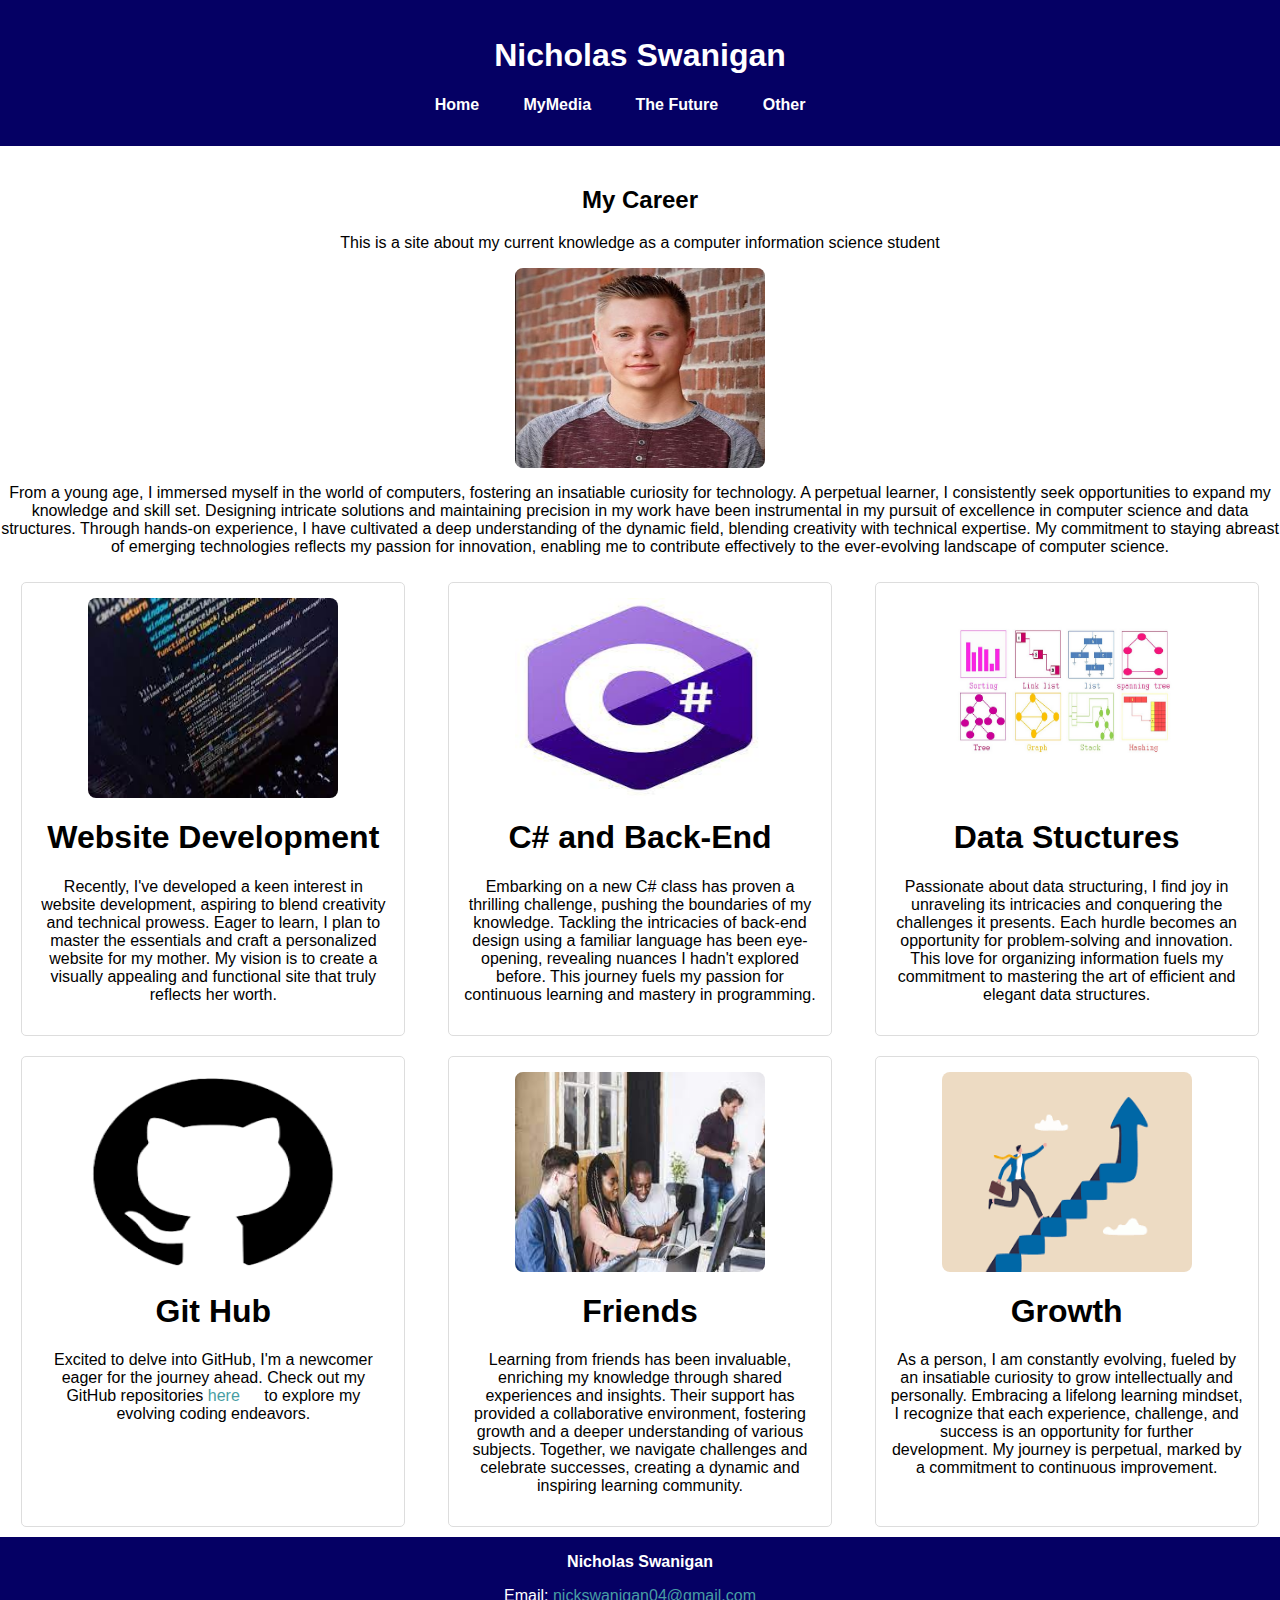
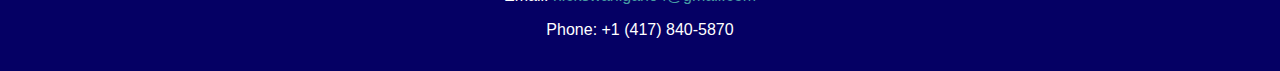
<file: index.html>
<!DOCTYPE html>
<html lang="en">

<head>
 
  <meta charset="UTF-8">
  <link rel="stylesheet" href="styles.css">
  <title>Online Profile</title>
</head>

<body>

  <header>
    <h1>Nicholas Swanigan</h1>
    <nav>
      <ul>
        <li><a href="index.html">Home</a></li>
        <li><a href="mymedia.html">MyMedia</a></li>
        <li><a href="future.html">The Future</a></li>
        <li><a href="other.html">Other</a></li>
      </ul>
    </nav>
  </header>

  <main>
    <section class="content">
      <div class="center-content">
        <h2>My Career</h2>
        <p>This is a site about my current knowledge as a computer information science student</p>
      </div>

      <img src="img/myself2.jpg" alt="Nicholas's Profection Photo">
      <div class="center-content">
        <p>From a young age, I immersed myself in the world of computers, fostering an insatiable curiosity for technology. A perpetual learner, I consistently seek opportunities to expand my knowledge and skill set. Designing intricate solutions and maintaining precision in my work have been instrumental in my pursuit of excellence in computer science and data structures. Through hands-on experience, I have cultivated a deep understanding of the dynamic field, blending creativity with technical expertise. My commitment to staying abreast of emerging technologies reflects my passion for innovation, enabling me to contribute effectively to the ever-evolving landscape of computer science.
        </p>
      </div>
    </section>

    <section class="attraction-cards">
      <div class="attraction-card">
        <img src="img/webdev.jpg" alt="web dev class">
        <h1>Website Development</h1>
        <p>Recently, I've developed a keen interest in website development, aspiring to blend creativity and technical prowess. Eager to learn, I plan to master the essentials and craft a personalized website for my mother. My vision is to create a visually appealing and functional site that truly reflects her worth.
        </p>
      </div>
      <div class="attraction-card">
        <img src="img/c.jpg" alt="c# class">
        <h1>C# and Back-End</h1>
        <p>Embarking on a new C# class has proven a thrilling challenge, pushing the boundaries of my knowledge. Tackling the intricacies of back-end design using a familiar language has been eye-opening, revealing nuances I hadn't explored before. This journey fuels my passion for continuous learning and mastery in programming.
        </p>
      </div>
      <div class="attraction-card">
        <img src="img/data.png" alt="date structures class">
        <h1>Data Stuctures</h1>
        <p>Passionate about data structuring, I find joy in unraveling its intricacies and conquering the challenges it presents. Each hurdle becomes an opportunity for problem-solving and innovation. This love for organizing information fuels my commitment to mastering the art of efficient and elegant data structures.</p>
      </div>
      <div class="attraction-card">
        <img src="img/git.png" alt="git hub account">
        <h1>Git Hub</h1>
        <p>Excited to delve into GitHub, I'm a newcomer eager for the journey ahead. Check out my GitHub repositories <a href="https://github.com/nicholasswanigan?tab=repositories">here</a> to explore my evolving coding endeavors.</p>

      </div>
      <div class="attraction-card">
        <img src="img/friends.jpg" alt="friends I have meant along the way ">
        <h1>Friends</h1>
        <p>Learning from friends has been invaluable, enriching my knowledge through shared experiences and insights. Their support has provided a collaborative environment, fostering growth and a deeper understanding of various subjects. Together, we navigate challenges and celebrate successes, creating a dynamic and inspiring learning community.</p>
      </div>
      <div class="attraction-card">
        <img src="img/growth.png" alt="growing as a person">
        <h1>Growth</h1>
        <p>As a person, I am constantly evolving, fueled by an insatiable curiosity to grow intellectually and personally. Embracing a lifelong learning mindset, I recognize that each experience, challenge, and success is an opportunity for further development. My journey is perpetual, marked by a commitment to continuous improvement.</p>
      </div>
    </section>
  </main>

  <footer>
      <strong>Nicholas Swanigan</strong><br>
    <p>Email: <a href="mailto:nickswanigan04@gmail.com">nickswanigan04@gmail.com</a></p>
    <p>Phone: +1 (417) 840-5870</p>
  </footer>

</body>

</html>
</file>
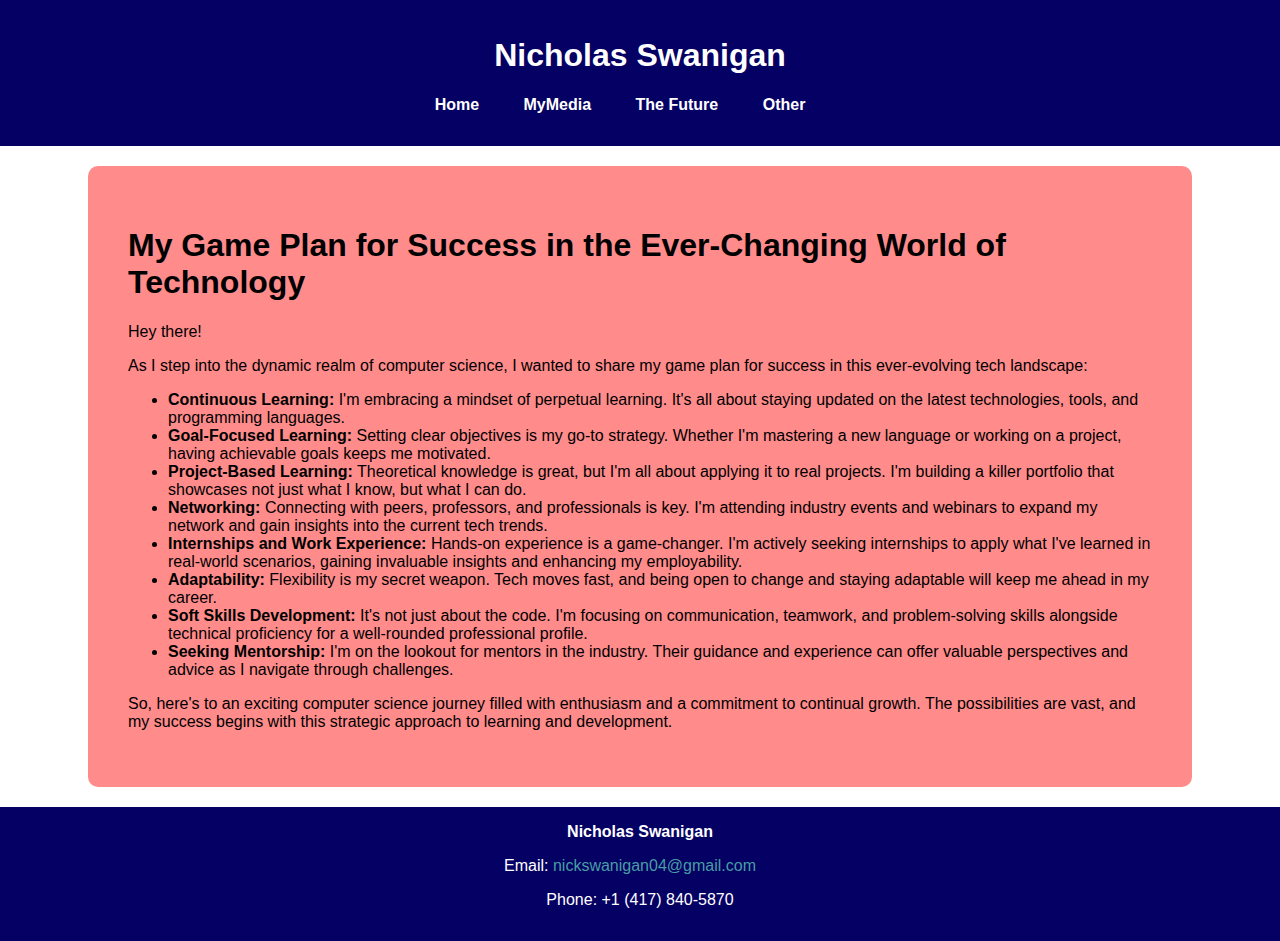
<file: future.html>
<!DOCTYPE html>
<html lang="en">

<head>

  <meta charset="UTF-8">
  <link rel="stylesheet" href="styles.css">
  <title>Online Profile</title>
</head>

<body>

  <header>
    <h1>Nicholas Swanigan</h1>
    <nav>
      <ul>
        <li><a href="index.html">Home</a></li>
        <li><a href="mymedia.html">MyMedia</a></li>
        <li><a href="future.html">The Future</a></li>
        <li><a href="other.html">Other</a></li>
      </ul>
    </nav>
  </header>


  <div class="future-container">

    <h1>My Game Plan for Success in the Ever-Changing World of Technology</h1>

    <p>Hey there!</p>

    <p>As I step into the dynamic realm of computer science, I wanted to share my game plan for success in this ever-evolving tech landscape:</p>

    <ul>
        <li><strong>Continuous Learning:</strong> I'm embracing a mindset of perpetual learning. It's all about staying updated on the latest technologies, tools, and programming languages.</li>

        <li><strong>Goal-Focused Learning:</strong> Setting clear objectives is my go-to strategy. Whether I'm mastering a new language or working on a project, having achievable goals keeps me motivated.</li>

        <li><strong>Project-Based Learning:</strong> Theoretical knowledge is great, but I'm all about applying it to real projects. I'm building a killer portfolio that showcases not just what I know, but what I can do.</li>

        <li><strong>Networking:</strong> Connecting with peers, professors, and professionals is key. I'm attending industry events and webinars to expand my network and gain insights into the current tech trends.</li>

        <li><strong>Internships and Work Experience:</strong> Hands-on experience is a game-changer. I'm actively seeking internships to apply what I've learned in real-world scenarios, gaining invaluable insights and enhancing my employability.</li>

        <li><strong>Adaptability:</strong> Flexibility is my secret weapon. Tech moves fast, and being open to change and staying adaptable will keep me ahead in my career.</li>

        <li><strong>Soft Skills Development:</strong> It's not just about the code. I'm focusing on communication, teamwork, and problem-solving skills alongside technical proficiency for a well-rounded professional profile.</li>

        <li><strong>Seeking Mentorship:</strong> I'm on the lookout for mentors in the industry. Their guidance and experience can offer valuable perspectives and advice as I navigate through challenges.</li>
    </ul>

    <p>So, here's to an exciting computer science journey filled with enthusiasm and a commitment to continual growth. The possibilities are vast, and my success begins with this strategic approach to learning and development.</p>

</div>


  <footer>
    <strong>Nicholas Swanigan</strong><br>
    <p>Email: <a href="mailto:nickswanigan04@gmail.com">nickswanigan04@gmail.com</a></p>
    <p>Phone: +1 (417) 840-5870</p>
  </footer>

</body>

</html>
</file>
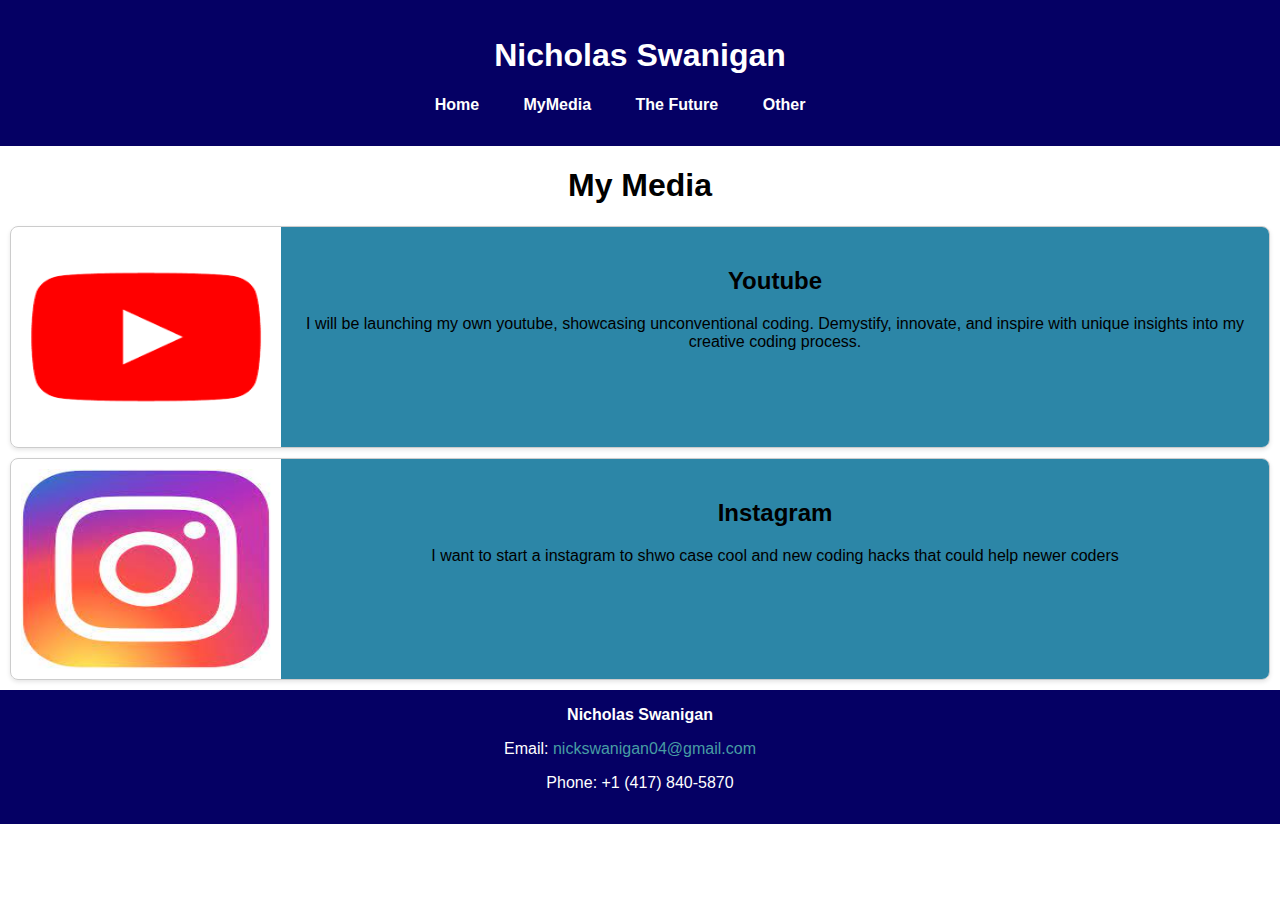
<file: mymedia.html>
<!DOCTYPE html>
<html lang="en">

<head>

  <meta charset="UTF-8">
  <link rel="stylesheet" href="styles.css">
  <title>Online Profile</title>
</head>

<body>

  <header>
    <h1>Nicholas Swanigan</h1>
    <nav>
      <ul>
        <li><a href="index.html">Home</a></li>
        <li><a href="mymedia.html">MyMedia</a></li>
        <li><a href="future.html">The Future</a></li>
        <li><a href="other.html">Other</a></li>
      </ul>
    </nav>
  </header>


  <div class="center-content">
    <h1>My Media</h1>


    <div class="event-box">
      <img src="img/youtube.png" alt="Youtube" style="max-height: 200px;">
      <div class="event-details">
        <h2>Youtube</h2>
        <p>I will be launching my own youtube, showcasing unconventional coding. Demystify, innovate, and inspire with unique insights into my creative coding process.</p>
      </div>
    </div>

    <div class="event-box">
      <img src="img/insta.jpg" alt="instagram" style="max-height: 200px;">
      <div class="event-details">
        <h2>Instagram</h2>
        <p>I want to start a instagram to shwo case cool and new coding hacks that could help newer coders</p>
      </div>
    </div>

    <footer>
      <strong>Nicholas Swanigan</strong><br>
      <p>Email: <a href="mailto:nickswanigan04@gmail.com">nickswanigan04@gmail.com</a></p>
      <p>Phone: +1 (417) 840-5870</p>
    </footer>
    </div>

</body>

</html>
</file>
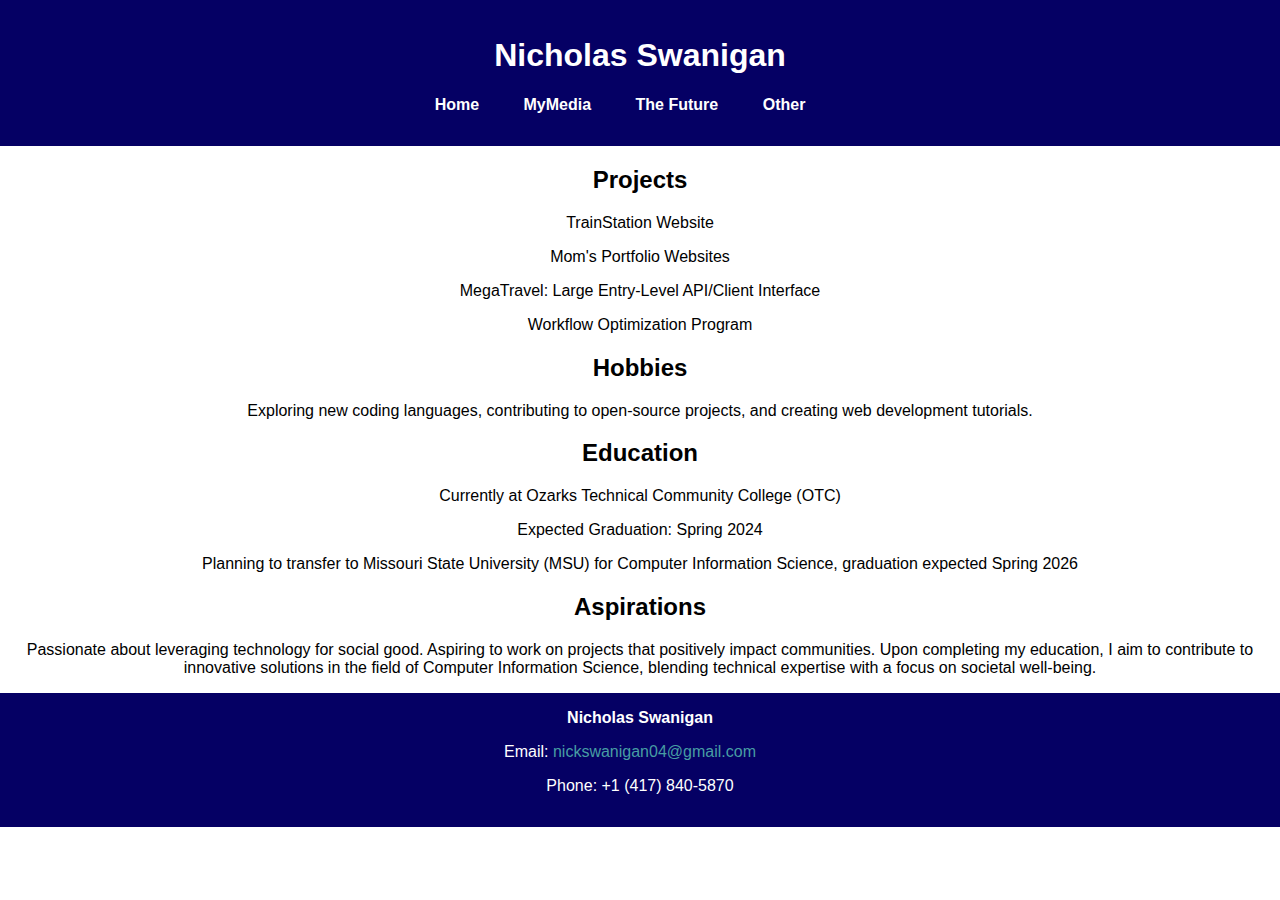
<file: other.html>
<!DOCTYPE html>
<html lang="en">

<head>

  <meta charset="UTF-8">
  <link rel="stylesheet" href="styles.css">
  <title>Online Profile</title>
</head>

<body>

  <header>
    <h1>Nicholas Swanigan</h1>
    <nav>
      <ul>
        <li><a href="index.html">Home</a></li>
        <li><a href="mymedia.html">MyMedia</a></li>
        <li><a href="future.html">The Future</a></li>
        <li><a href="other.html">Other</a></li>
      </ul>
    </nav>
  </header>
  <div class="center-content">
    <section id="projects">
      <h2>Projects</h2>
    
        <p>TrainStation Website</p>
        <p>Mom's Portfolio Websites</p>
        <p>MegaTravel: Large Entry-Level API/Client Interface</p>
        <p>Workflow Optimization Program</p>

    </section>

    <section id="hobbies">
      <h2>Hobbies</h2>
      <p>Exploring new coding languages, contributing to open-source projects, and creating web development tutorials.
      </p>
    </section>


    <section id="education">
      <h2>Education</h2>
      <p>Currently at Ozarks Technical Community College (OTC)</p>
      <p>Expected Graduation: Spring 2024</p>
      <p>Planning to transfer to Missouri State University (MSU) for Computer Information Science, graduation expected
        Spring 2026</p>
    </section>

    <section id="aspirations">
      <h2>Aspirations</h2>
      <p>Passionate about leveraging technology for social good. Aspiring to work on projects that positively impact
        communities. Upon completing my education, I aim to contribute to innovative solutions in the field of Computer
        Information Science, blending technical expertise with a focus on societal well-being.</p>
    </section>
  </div>
  <footer>
    <strong>Nicholas Swanigan</strong><br>
    <p>Email: <a href="mailto:nickswanigan04@gmail.com">nickswanigan04@gmail.com</a></p>
    <p>Phone: +1 (417) 840-5870</p>
  </footer>

</body>

</html>
</file>
<file: styles.css>
/* Global styles */
body {
    font-family: Arial, sans-serif;
    margin: 0;
    padding: 0;
}

/* Image styles */
img {
    border-radius: 8px;
    /* Rounded corners */
    width: 250px;
    height: 200px;
}

header {
    background-color: #050064;
    color: #fff;
    text-align: center;
    padding: 1em 0;
}

/* Main picture styles */
.mainpic {
    width: 80%;
    height: auto;
}

/* Navigation styles */
nav ul {
    list-style: none;
    padding: 0;
}

nav li {
    display: inline;
    margin-right: 20px;
}

nav a {
    text-decoration: none;
    color: #fff;
    font-weight: bold;
}

/* Content styles */
.content {
    padding-top: 20px;
}

/* Footer styles */
footer {
    background-color: #050064;
    color: #fff;
    text-align: center;
    padding: 1em 0;
    width: 100%;
}

/* Attraction card styles */
.attraction-cards {
    display: flex;
    flex-wrap: wrap;
    justify-content: space-around;
}

.attraction-card {
    box-sizing: border-box;
    margin: 10px;
    padding: 15px;
    border: 1px solid #ddd;
    border-radius: 5px;
    text-align: center;
}

/* Responsive design for attraction cards */
@media (max-width: 2000px) {
    .attraction-card {
        width: 16%;
    }

}

@media (max-width: 1550px) {
    .attraction-card {
        width: 30%;
    }
}

@media (max-width: 900px) {
    .attraction-card {
        width: 50%;
    }
}

@media (max-width: 600px) {
    .attraction-card {
        width: 100%;
    }

    .event-box img {
        width: 200px;
    }
}


.center-content {
    flex: 1;
    order: 1;
    text-align: left;
}

/* Centered image styles */
img {
    display: block;
    margin: 0 auto;
}

/* Responsive layout for content */
@media screen and (min-width: 00px) {
    .content {
        flex-direction: column-reverse;
    }

    .center-content,
    .right-image {
        flex: 1;
        order: 0;
        text-align: center;
    }

}

/* Event box styles */
.event-box {
    display: flex;
    border: 1px solid #ccc;
    border-radius: 8px;
    margin: 10px;
    box-shadow: 0 2px 4px rgba(0, 0, 0, 0.1);
    overflow: hidden;
}




/* Event details styles */
.event-details {
    flex: 1;
    padding: 20px;
    background-color: #2c86a7;
}

.event-box img {
    height: auto;
    padding: 10px;
    border-radius: 20px;
}

/* reservations*/
.future-container {
    max-width: 80%;
    margin: 20px auto;
    background-color: #ff8b8b;
    padding: 40px;
    border-radius: 10px;
}

a {
    color: #479da3;
    text-decoration: none;
    display: inline;
    margin-right: 20px;
}
</file>
